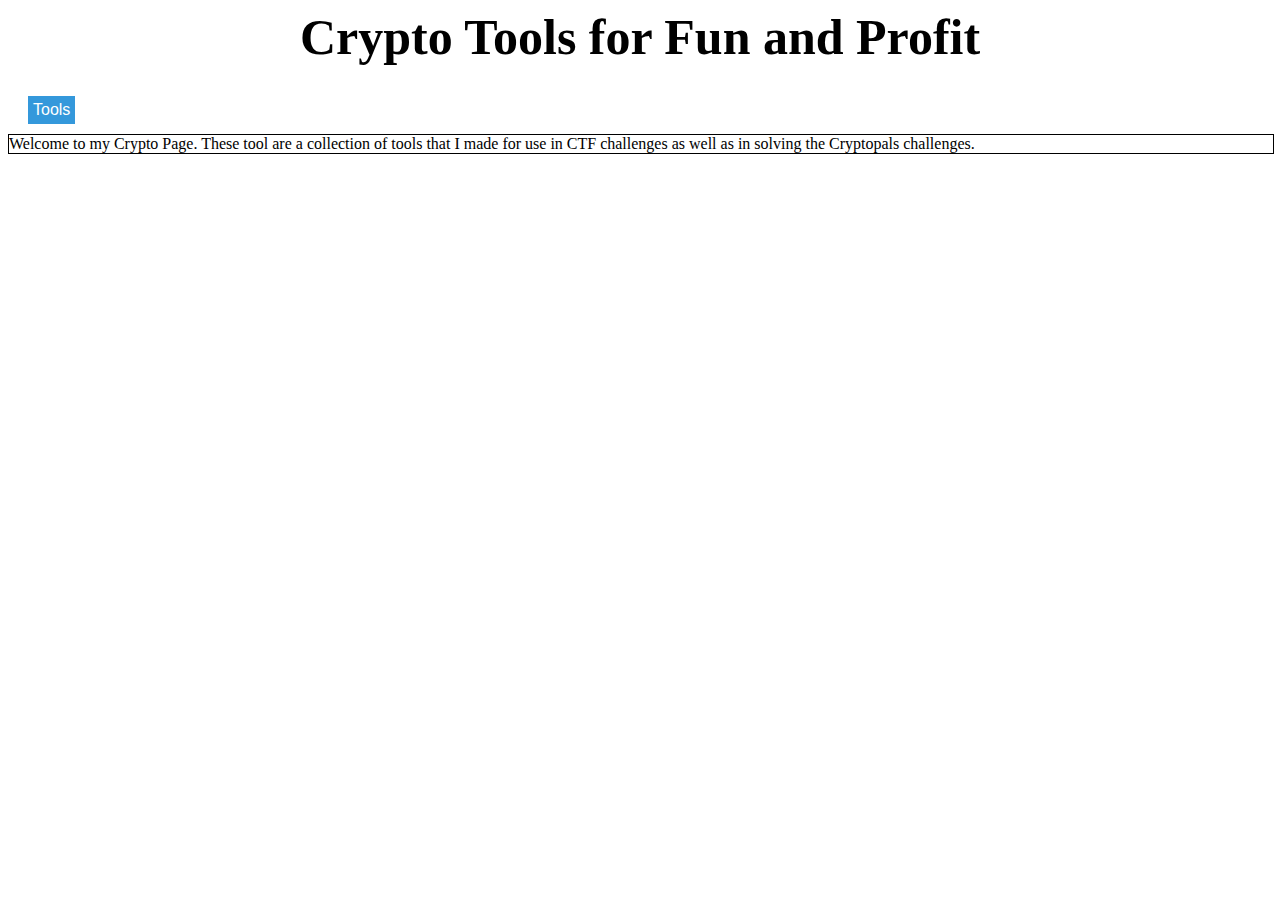
<file: index.html>
<!DOCTYPE html>
<html lang="en">
<head>
<meta charset="utf-8"/>
<title>Crypto Tools for Fun and Profit</title>
<link href="css/style.css" rel="stylesheet" type="text/css" />
<script src="https://ajax.googleapis.com/ajax/libs/jquery/3.3.1/jquery.min.js"></script>
<script src="js/custom.js"></script>
</head>
<body onload="loadPage();">
<div class=header>Crypto Tools for Fun and Profit</div>
<div id=maincontainer>
  <div id=leftcolumn>
  <div class="dropdown">
    <button onclick="myFunction()" class="dropbtn">Tools</button>
    <div id="myDropdown" class="dropdown-content">
      <div class="menu-button" id="cryptopals">Cryptopals Tools</div>
      <div class="menu-button" id="classic">Classic Ciphers</div>
      <div class="menu-button" id="openssl">OpenSSL Tools</div>
      <div class="menu-button" id="advanced">Advanced Tools</div>
    </div>
  </div>
  </div>
</div>
<div id=contentBody>

</div>
</body>
</html>
</file>
<file: css/style.css>
.header{
  font-weight: bold;
  font-size: 50px;
  text-align: center;
  margin-bottom: 30px;
}

.subheader{
    font-weight: bold;
    font-size: 30px;
    text-align: center;
    margin-bottom: 30px;
  }

.subsubheader{
    font-weight: bold;
    font-size: 20px;
    text-decoration: underline;
}
.output {
  margin-top: 10px;
  margin-bottom: 20px;
}

#maincontainer {
  width:100%;
  height: 100%;
  display:block;
}

#leftcolumn {
  display:block;
  margin-bottom: 10px;
}

#contentBody {
  float:left;
    border: 1px;
    border-style: solid;
    border-color: black;
  display:block;
  clear:both;
  width:100%;
  height: 100%
}

/* Dropdown Button */
.dropbtn {
    background-color: #3498DB;
    color: white;
    padding: 5px;
    font-size: 16px;
    border: none;
    cursor: pointer;
    margin-left:20px;
}

/* Dropdown button on hover & focus */
.dropbtn:hover, .dropbtn:focus {
    background-color: #2980B9;
}

/* The container <div> - needed to position the dropdown content */
.dropdown {
    position: relative;
    display: inline-block;
}

/* Dropdown Content (Hidden by Default) */
.dropdown-content {
    display: none;
    position: absolute;
    cursor: pointer;
    background-color: #f1f1f1;
    min-width: 160px;
    box-shadow: 0px 8px 16px 0px rgba(0,0,0,0.2);
    margin-left:20px;
    z-index: 1;
}

/* Links inside the dropdown */
.dropdown-content button {
    color: black;
    padding: 5px 5px;
    background-color: #f1f1f1;
    border: 0px;
    text-decoration: none;
    cursor: pointer;
    display: block;
}

/* Change color of dropdown links on hover */
.menu-button:hover {background-color: #ddd}

/* Show the dropdown menu (use JS to add this class to the .dropdown-content container when the user clicks on the dropdown button) */
.show {display:block;}
</file>
